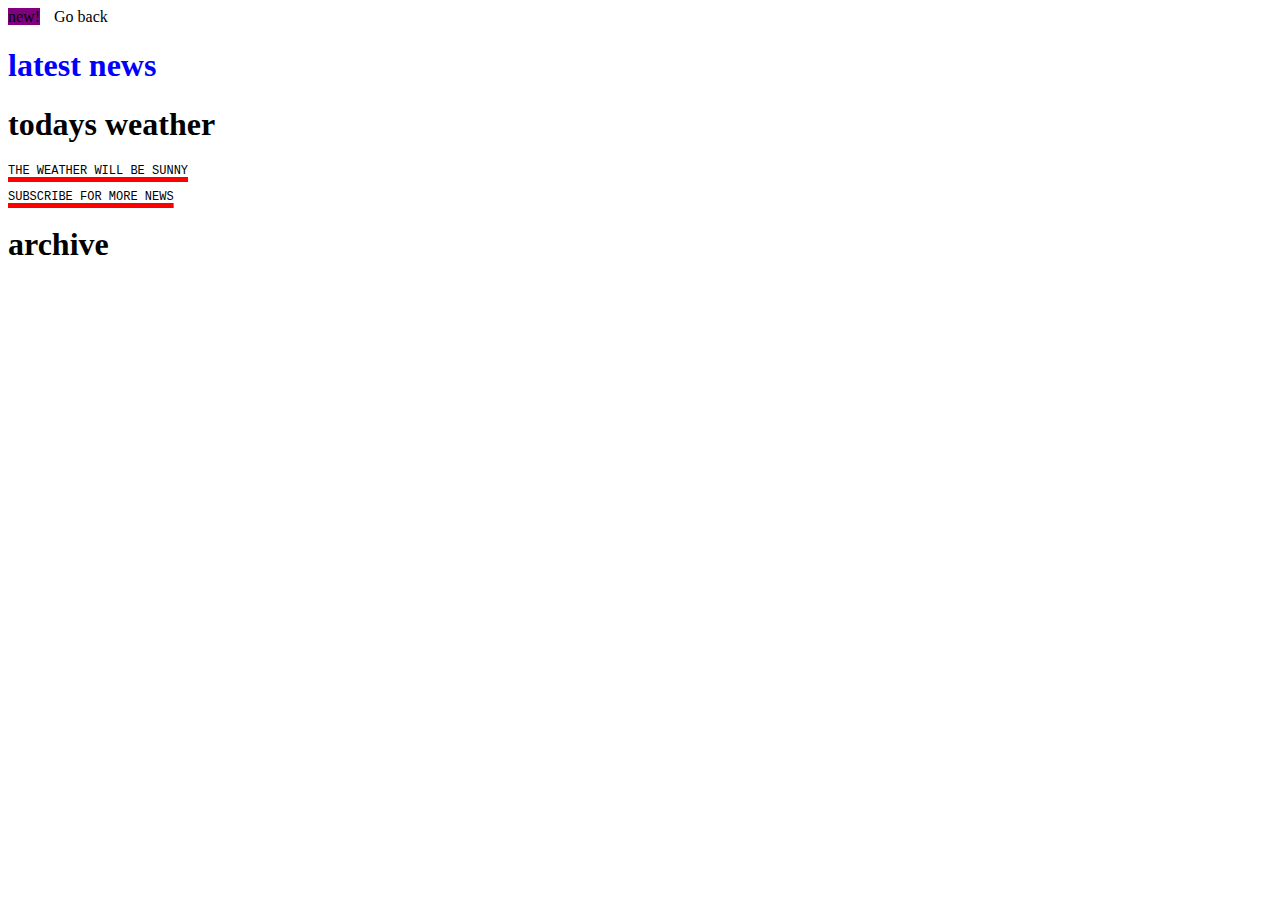
<file: index.html>
<!DOCTYPE html>
<html>
  <head>
    <link rel="stylesheet" href="styles.css" />
    <title>my baby's website</title>
  </head>
  <body>
    <div class="parent">
      <div class="child"></div>
    </div>
    <span id="latest">new!</span>
    <a class="navigation">Go back</a>
    <div id="blog">
      <h1>latest news</h1>
      <div>
        <h1>todays weather</h1>
        <p>the weather will be sunny</p>
      </div>
      <p>subscribe for more news</p>
    </div>
    <div>
      <h1>archive</h1>
    </div>
  </body>
</html>
</file>
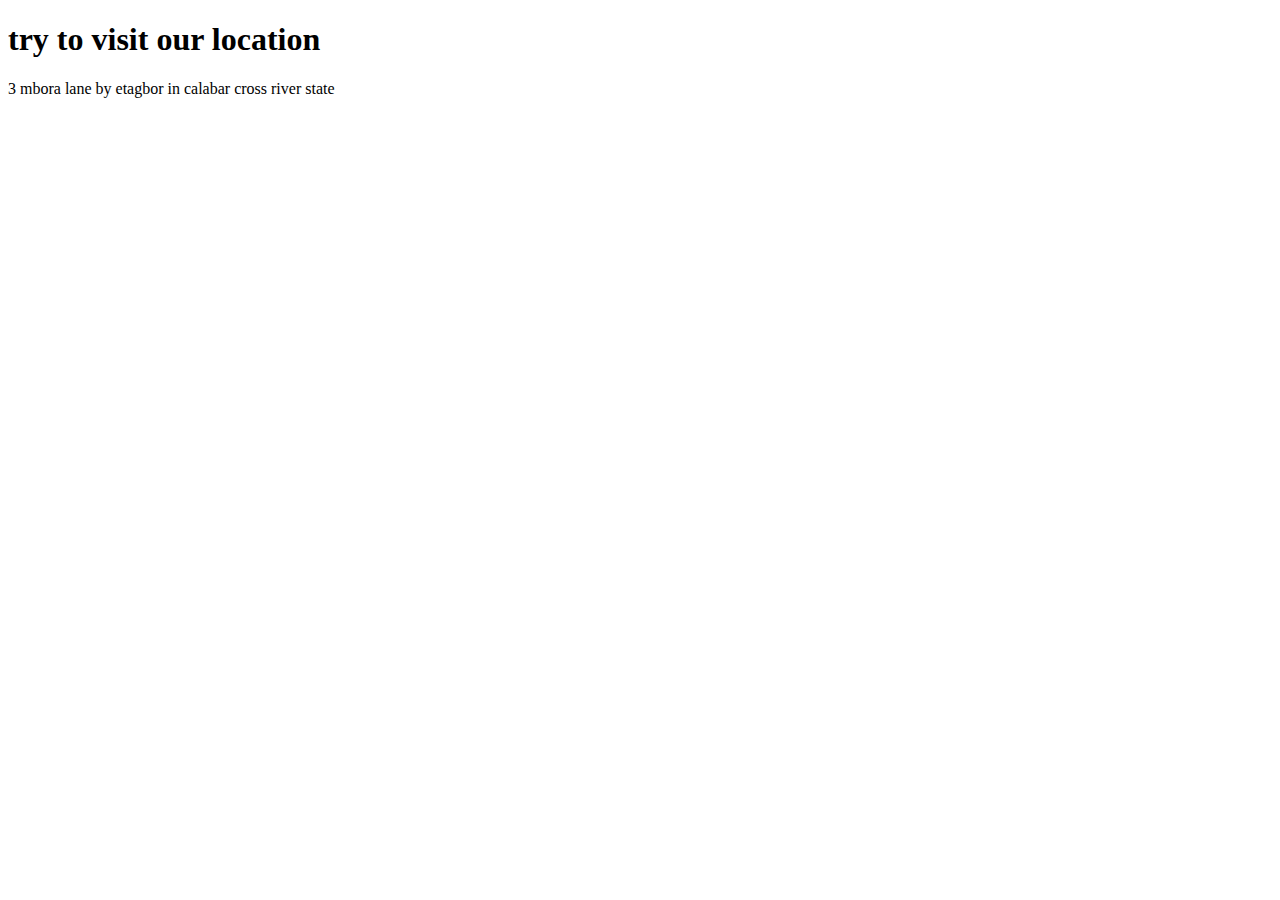
<file: location.html>
<!DOCTYPE html>
<html>
  <head>
    <title>little lemon</title>
  </head>
  <body>
    <h1>try to visit our location</h1>
    <p>3 mbora lane by etagbor in calabar cross river state</p>
  </body>
</html>
</file>
<file: styles.css>
#latest{
    background-color: purple;
}

.navigation{
    margin: 10px;
}

#blog > h1 {
    color: blue;
}

a:hover {
    color: orange;
}

p {
    font-family: 'Courier New', Courier, monospace;
    font-size: 12px;
    text-transform: uppercase;
    text-decoration: underline red solid 5px;
}
</file>
